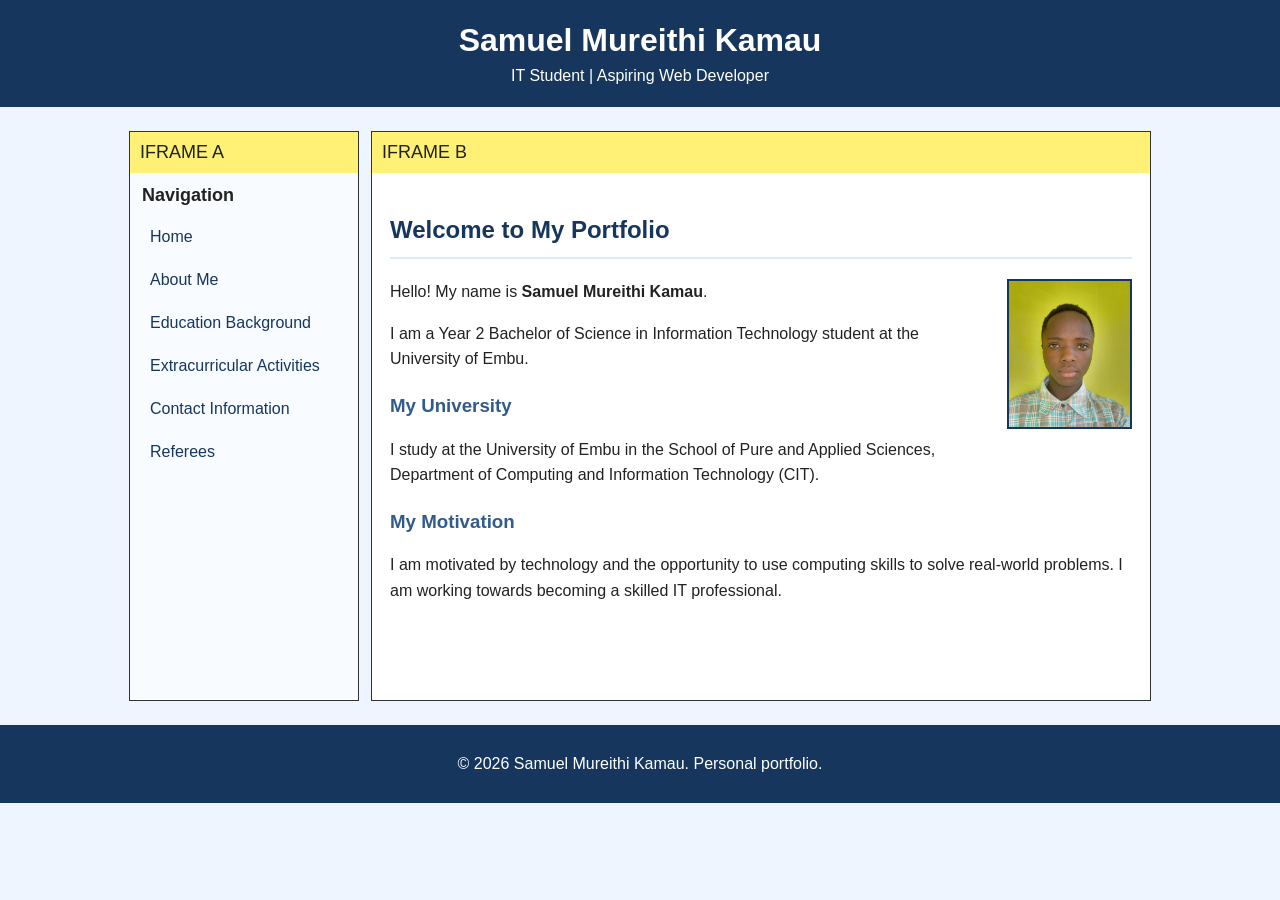
<file: index.html>
<!DOCTYPE html>
<html lang="en">
<head>
    <meta charset="UTF-8">
    <meta name="viewport" content="width=device-width, initial-scale=1.0">
    <title>Samuel Mureithi Kamau | Personal Portfolio</title>
    <link rel="stylesheet" href="style.css">
</head>
<body>
    <header class="site-header">
        <h1>Samuel Mureithi Kamau</h1>
        <p>IT Student | Aspiring Web Developer</p>
    </header>

    <main class="portfolio-layout">
        <section class="frame-panel">
            <h2 class="frame-heading">IFRAME A</h2>
            <iframe src="menu.html" title="Portfolio navigation" class="menu-frame"></iframe>
        </section>

        <section class="frame-panel">
            <h2 class="frame-heading">IFRAME B</h2>
            <iframe src="home.html" name="contentFrame" title="Portfolio content" class="content-frame"></iframe>
        </section>
    </main>

    <footer class="site-footer">
        <p>&copy; 2026 Samuel Mureithi Kamau. Personal portfolio.</p>
    </footer>
</body>
</html>
</file>
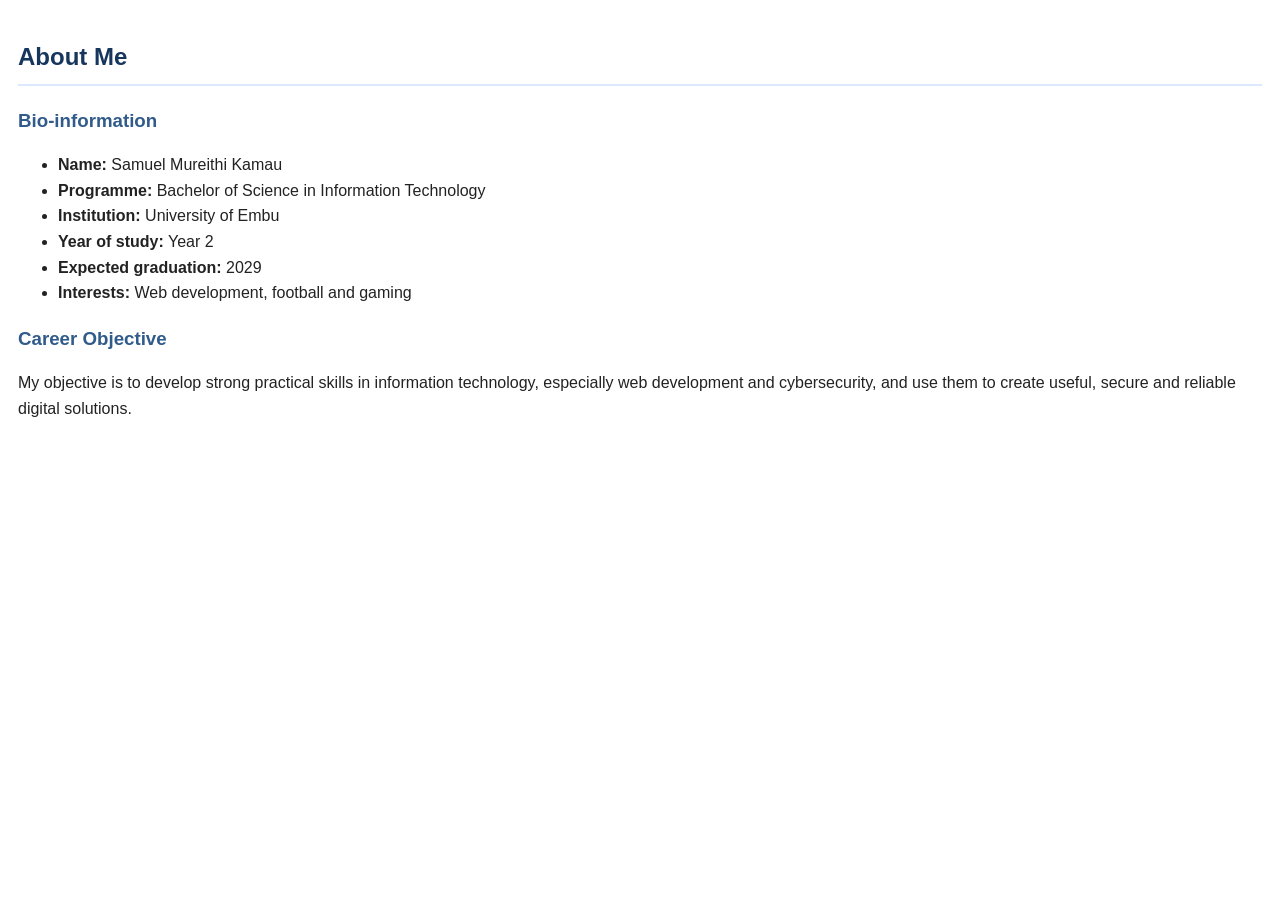
<file: about.html>
<!DOCTYPE html>
<html lang="en">
<head>
    <meta charset="UTF-8">
    <meta name="viewport" content="width=device-width, initial-scale=1.0">
    <title>About Me</title>
    <link rel="stylesheet" href="style.css">
</head>
<body class="content-page">
    <h2>About Me</h2>
    <h3>Bio-information</h3>
    <ul>
        <li><strong>Name:</strong> Samuel Mureithi Kamau</li>
        <li><strong>Programme:</strong> Bachelor of Science in Information Technology</li>
        <li><strong>Institution:</strong> University of Embu</li>
        <li><strong>Year of study:</strong> Year 2</li>
        <li><strong>Expected graduation:</strong> 2029</li>
        <li><strong>Interests:</strong> Web development, football and gaming</li>
    </ul>

    <h3>Career Objective</h3>
    <p>My objective is to develop strong practical skills in information technology, especially web development and cybersecurity, and use them to create useful, secure and reliable digital solutions.</p>
</body>
</html>
</file>
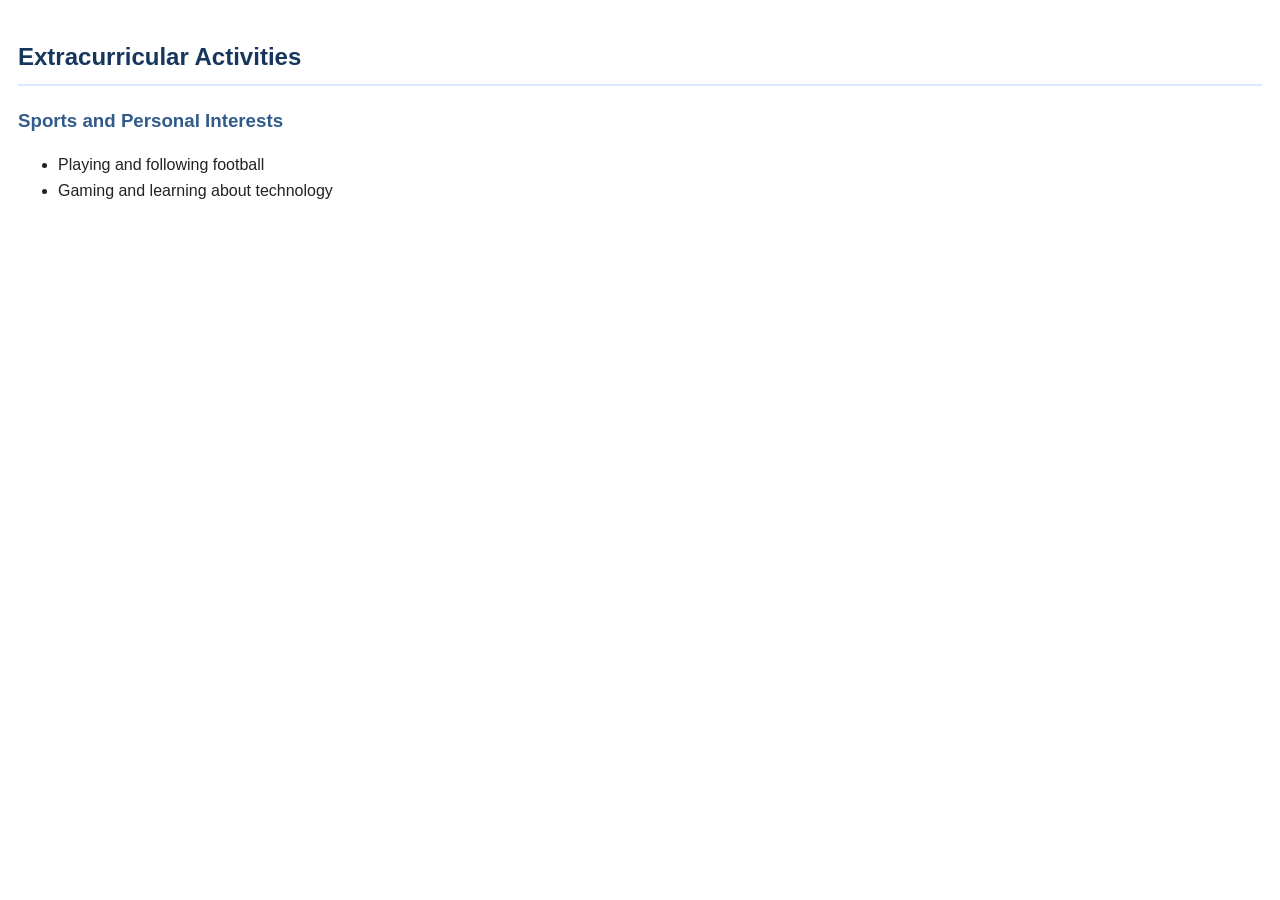
<file: activities.html>
<!DOCTYPE html>
<html lang="en">
<head>
    <meta charset="UTF-8">
    <meta name="viewport" content="width=device-width, initial-scale=1.0">
    <title>Extracurricular Activities</title>
    <link rel="stylesheet" href="style.css">
</head>
<body class="content-page">
    <h2>Extracurricular Activities</h2>
    <h3>Sports and Personal Interests</h3>
    <ul>
        <li>Playing and following football</li>
        <li>Gaming and learning about technology</li>
    </ul>

</body>
</html>
</file>
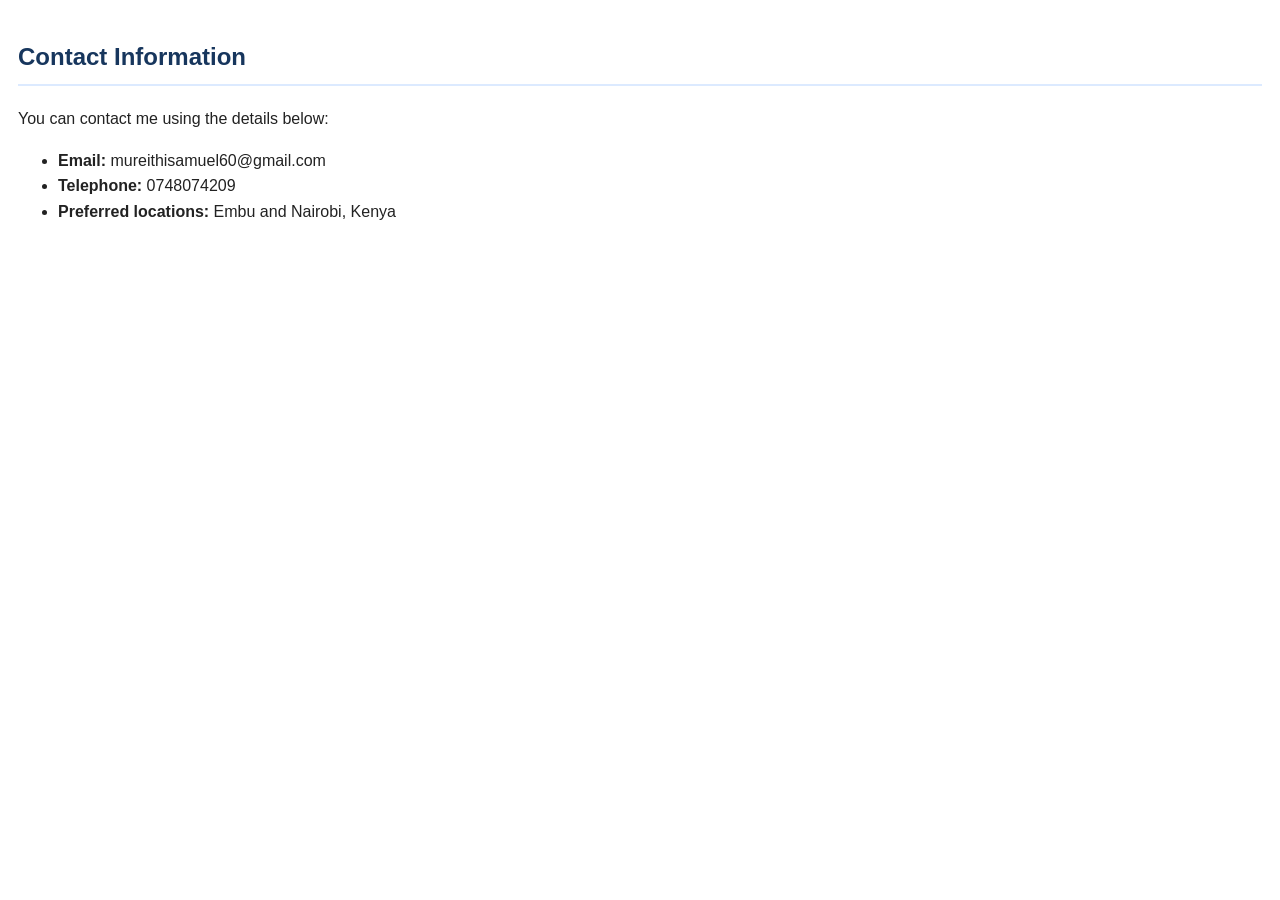
<file: contact.html>
<!DOCTYPE html>
<html lang="en">
<head>
    <meta charset="UTF-8">
    <meta name="viewport" content="width=device-width, initial-scale=1.0">
    <title>Contact Information</title>
    <link rel="stylesheet" href="style.css">
</head>
<body class="content-page">
    <h2>Contact Information</h2>
    <p>You can contact me using the details below:</p>
    <ul>
        <li><strong>Email:</strong> mureithisamuel60@gmail.com</li>
        <li><strong>Telephone:</strong> 0748074209</li>
        <li><strong>Preferred locations:</strong> Embu and Nairobi, Kenya</li>
    </ul>

</body>
</html>
</file>
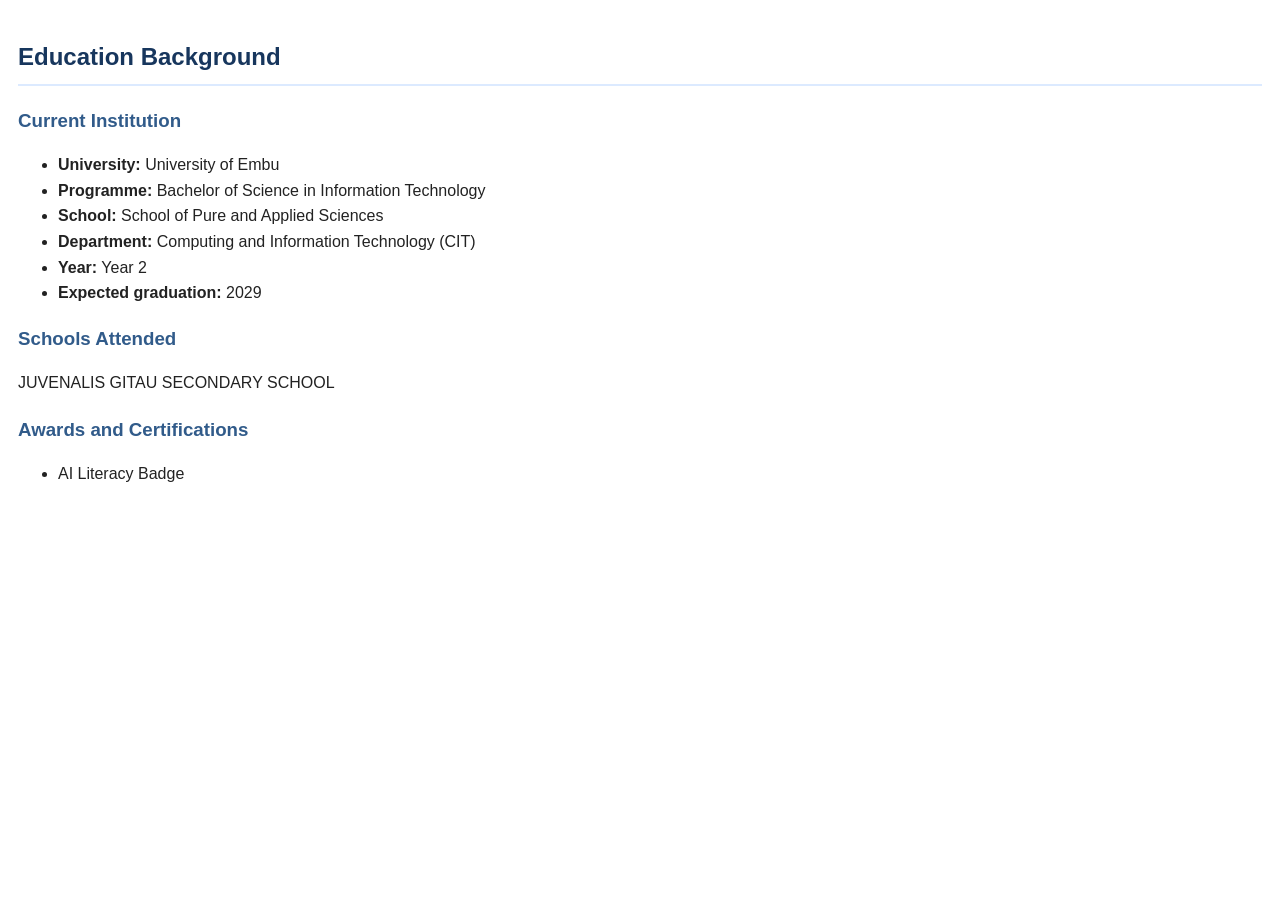
<file: education.html>
<!DOCTYPE html>
<html lang="en">
<head>
    <meta charset="UTF-8">
    <meta name="viewport" content="width=device-width, initial-scale=1.0">
    <title>Education Background</title>
    <link rel="stylesheet" href="style.css">
</head>
<body class="content-page">
    <h2>Education Background</h2>
    <h3>Current Institution</h3>
    <ul>
        <li><strong>University:</strong> University of Embu</li>
        <li><strong>Programme:</strong> Bachelor of Science in Information Technology</li>
        <li><strong>School:</strong> School of Pure and Applied Sciences</li>
        <li><strong>Department:</strong> Computing and Information Technology (CIT)</li>
        <li><strong>Year:</strong> Year 2</li>
        <li><strong>Expected graduation:</strong> 2029</li>
    </ul>

    <h3>Schools Attended</h3>
    <p>JUVENALIS GITAU SECONDARY SCHOOL</p>

    <h3>Awards and Certifications</h3>
    <ul>
        <li>AI Literacy Badge</li>
        
    </ul>
</body>
</html>
</file>
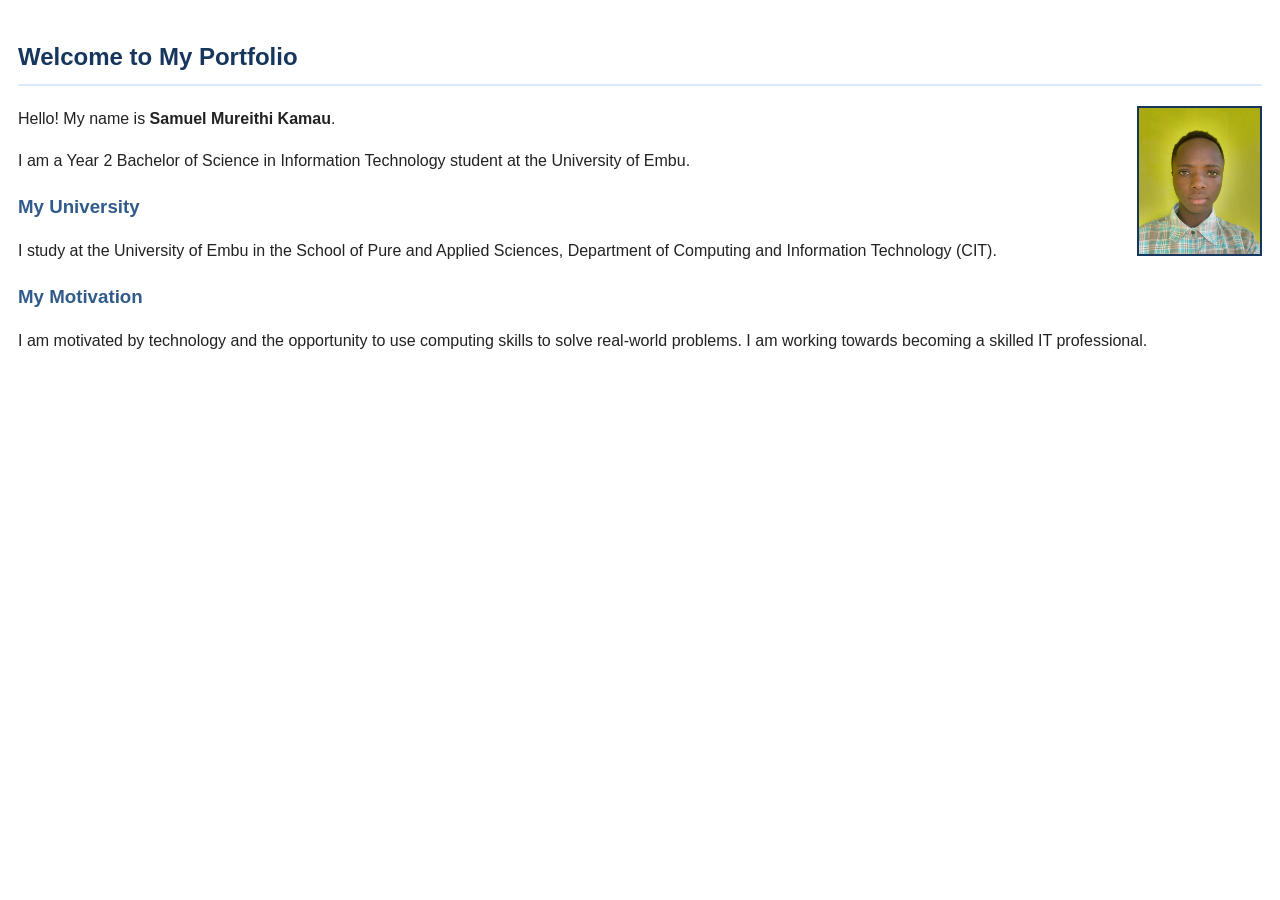
<file: home.html>
<!DOCTYPE html>
<html lang="en">
<head>
    <meta charset="UTF-8">
    <meta name="viewport" content="width=device-width, initial-scale=1.0">
    <title>Home</title>
    <link rel="stylesheet" href="style.css">
</head>
<body class="content-page">
    <h2>Welcome to My Portfolio</h2>
    <img src="passport.png" alt="Passport photograph of Samuel Mureithi Kamau" class="passport-photo">
    <p>Hello! My name is <strong>Samuel Mureithi Kamau</strong>.</p>
    <p>I am a Year 2 Bachelor of Science in Information Technology student at the University of Embu.</p>

    <h3>My University</h3>
    <p>I study at the University of Embu in the School of Pure and Applied Sciences, Department of Computing and Information Technology (CIT).</p>

    <h3>My Motivation</h3>
    <p>I am motivated by technology and the opportunity to use computing skills to solve real-world problems. I am working towards becoming a skilled IT professional.</p>


</body>
</html>
</file>
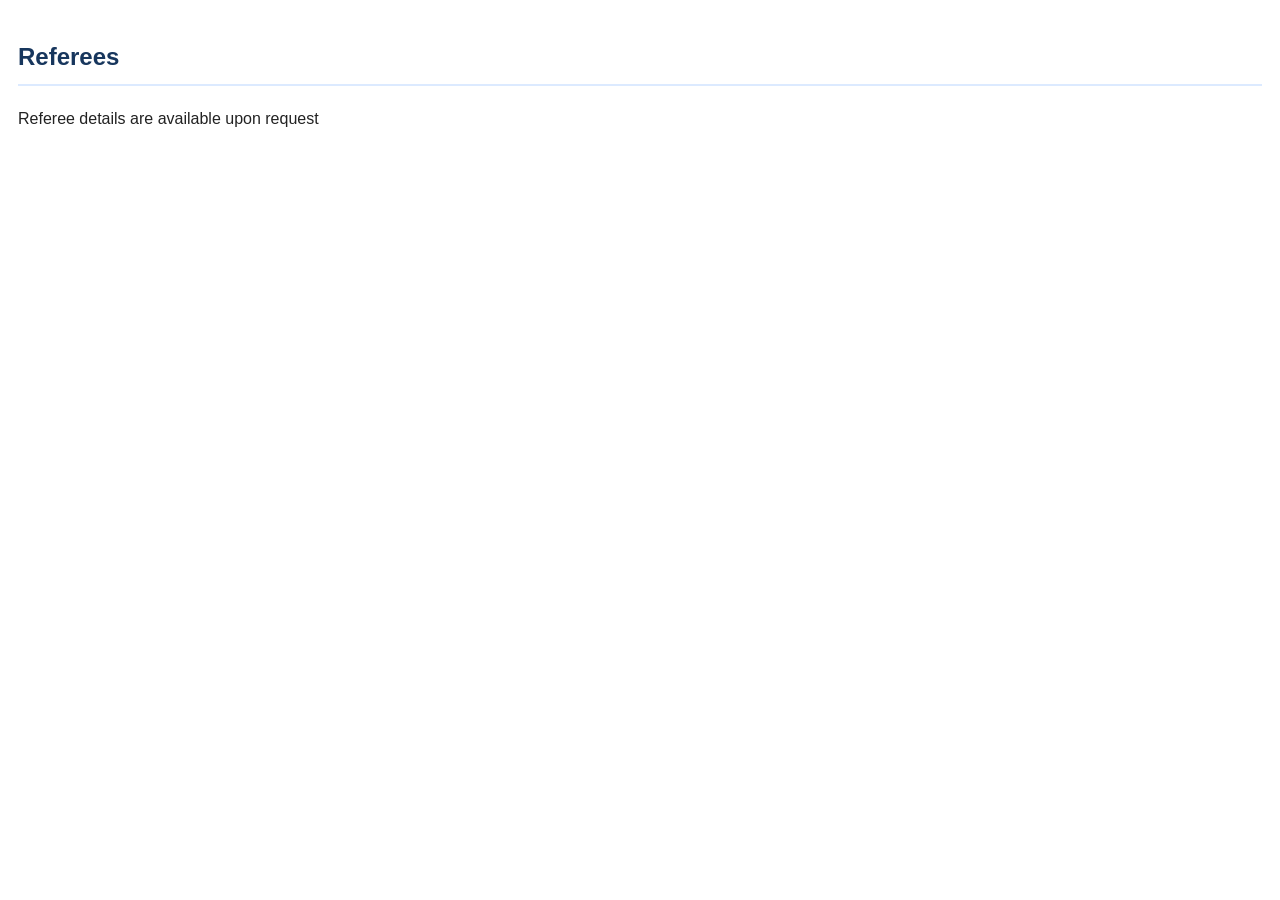
<file: referees.html>
<!DOCTYPE html>
<html lang="en">
<head>
    <meta charset="UTF-8">
    <meta name="viewport" content="width=device-width, initial-scale=1.0">
    <title>Referees</title>
    <link rel="stylesheet" href="style.css">
</head>
<body class="content-page">
    <h2>Referees</h2>
    <p>Referee details are available upon request<p>
</body>
</html>
</file>
<file: style.css>
/* External stylesheet for Samuel's personal portfolio */

* {
    box-sizing: border-box;
}

body {
    margin: 0;
    font-family: Arial, sans-serif;
    color: #222;
    background: #eef5ff;
}

.site-header {
    text-align: center;
    background: #17365d;
    color: white;
    padding: 22px 12px;
}

.site-header h1 {
    margin: 0 0 8px;
}

.site-header p {
    margin: 0;
}

.portfolio-layout {
    display: grid;
    grid-template-columns: 230px minmax(0, 1fr);
    gap: 12px;
    max-width: 1050px;
    margin: 24px auto;
    padding: 0 14px;
    min-height: 570px;
}

.frame-panel {
    border: 1px solid #333;
    background: white;
    min-width: 0;
}

.frame-heading {
    margin: 0;
    padding: 10px;
    background: #fff176;
    font-size: 18px;
    font-weight: normal;
}

.menu-frame,
.content-frame {
    display: block;
    width: 100%;
    height: 525px;
    border: 0;
    background: white;
}

.menu-page {
    padding: 12px;
    background: #f8fbff;
}

.menu-title {
    margin: 0 0 12px;
    font-size: 18px;
}

nav a {
    display: block;
    color: #17365d;
    text-decoration: none;
    padding: 10px 8px;
    margin-bottom: 5px;
    border-radius: 5px;
}

nav a:hover {
    background: #dceaff;
    text-decoration: underline;
}

.content-page {
    padding: 18px;
    line-height: 1.6;
    background: white;
}

.content-page h2 {
    color: #17365d;
    border-bottom: 2px solid #dceaff;
    padding-bottom: 8px;
}

.content-page h3 {
    color: #315b8a;
    margin-bottom: 5px;
}

.passport-photo {
    float: right;
    width: 125px;
    height: 150px;
    object-fit: cover;
    border: 2px solid #17365d;
    margin: 0 0 12px 16px;
}

.activity-photo {
    max-width: 100%;
    width: 300px;
    height: auto;
    border-radius: 8px;
}

.small-note {
    color: #666;
    font-size: 13px;
}

.site-footer {
    text-align: center;
    padding: 14px;
    background: #17365d;
    color: white;
}

@media (max-width: 650px) {
    .portfolio-layout {
        grid-template-columns: 1fr;
    }

    .menu-frame {
        height: 260px;
    }

    .content-frame {
        height: 520px;
    }
}
</file>
